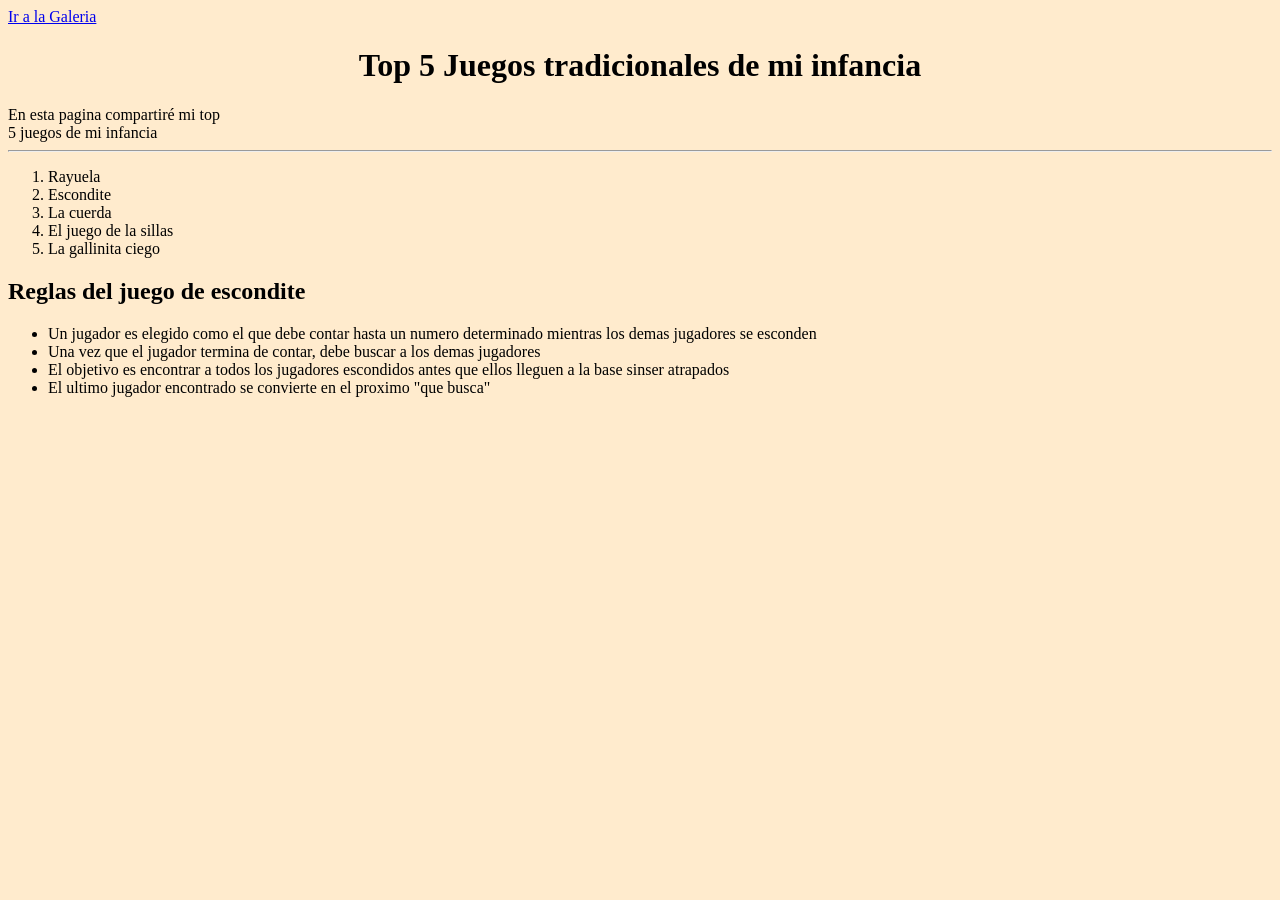
<file: Unidad 1/Estructura basica/index.html>
<!DOCTYPE html>
<html lang="en">
<head>
    <meta charset="UTF-8">
    <meta name="viewport" content="width=device-width, initial-scale=1.0">
    <title>Document</title>
    <link rel="stylesheet" href="style.css">
</head>
<body class="cuerpo">
    <a href="galeria.html">Ir a la Galeria </a>
    <h1 class="Titulo">Top 5 Juegos tradicionales de mi infancia </h1>
    <p1 class="parrafo">En esta pagina compartiré mi top  <br> 5 juegos de mi infancia </p1>
    <hr>
    <ol>
        <li>Rayuela </li>
        <li>Escondite </li>
        <li>La cuerda </li>
        <li>El juego de la sillas </li>
        <li>La gallinita ciego </li>
    </ol>
    <h2>Reglas del juego de escondite </h2>
    <ul>
        <li>Un jugador es elegido como el que debe contar hasta un numero determinado mientras los demas jugadores se esconden</li>
        <li> Una vez que el jugador termina de contar, debe buscar a los demas jugadores </li>
        <li> El objetivo es encontrar a todos los jugadores escondidos antes que ellos lleguen a la base sinser atrapados </li>
        <li>El ultimo jugador encontrado se convierte en el proximo "que busca"</li>
    </ul>
</body>
</html>
</file>
<file: Unidad 1/Estructura basica/style.css>
.cuerpo {
    background-color:blanchedalmond;
}
.Titulo {
    color: black;
    text-align: center;
}
</file>
